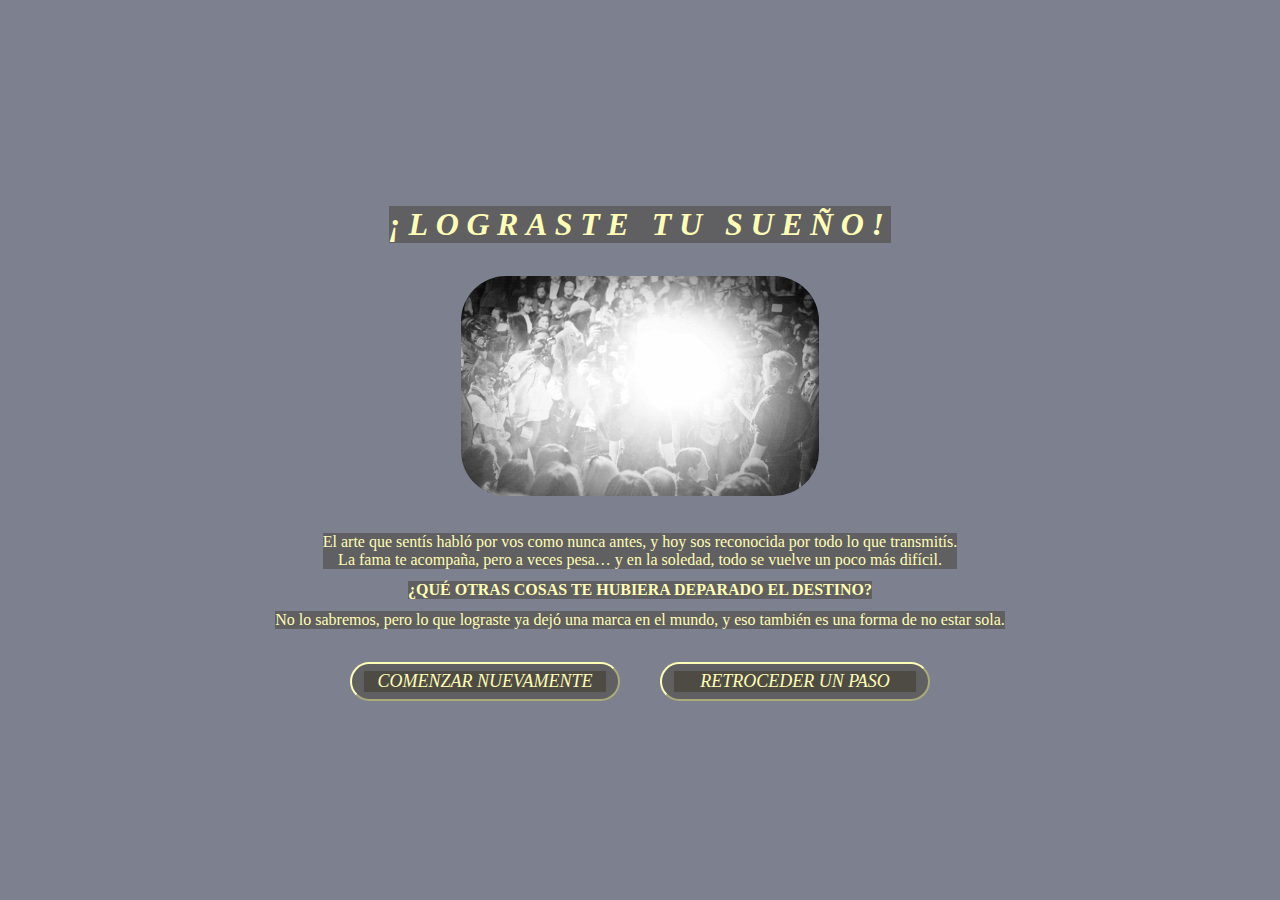
<file: Oscars.html>
<!DOCTYPE html>
<html lang="en">
<head>
    <meta charset="UTF-8">
    <meta name="viewport" content="width=device-width, initial-scale=1.0">
    <title>Oscars</title>
    <meta type="viewport">
    <link rel="stylesheet" href="estilo.css" type="text/css">
</head>
<body class="Oscars">
    <div class="content inicio" id="FPasion">
        <div class="content">
            <p class="Texto Negrita Titulo Final" id="TOscars">¡LOGRASTE TU SUEÑO!</p>
        </div>
        <div><img src="img/Reconocida.gif" alt="Reconocida" class="fotito"></div>
        <div class="content">
            <p class="Texto" id="TOscars">El arte que sentís habló por vos como nunca antes, y hoy sos reconocida por todo lo que transmitís.<br>La fama te acompaña, pero a veces pesa… y en la soledad, todo se vuelve un poco más difícil.</p>
            <p class="Texto Negrita" id="TOscars">¿QUÉ OTRAS COSAS TE HUBIERA DEPARADO EL DESTINO?</p>
            <p class="Texto" id="TOscars">No lo sabremos, pero lo que lograste ya dejó una marca en el mundo, y eso también es una forma de no estar sola.</p>
        </div>
        <div class="content boton">
            <a href="index.html"><button id="oscar"><p class="Texto Opciones" id="TOscars">COMENZAR NUEVAMENTE</p></button></a>
            
            <a href="Pasion.html"><button id="oscar"><p class="Texto Opciones" id="TOscars">RETROCEDER UN PASO</p></button></a>
        </div>
    </div>
</body>
</html>
</file>
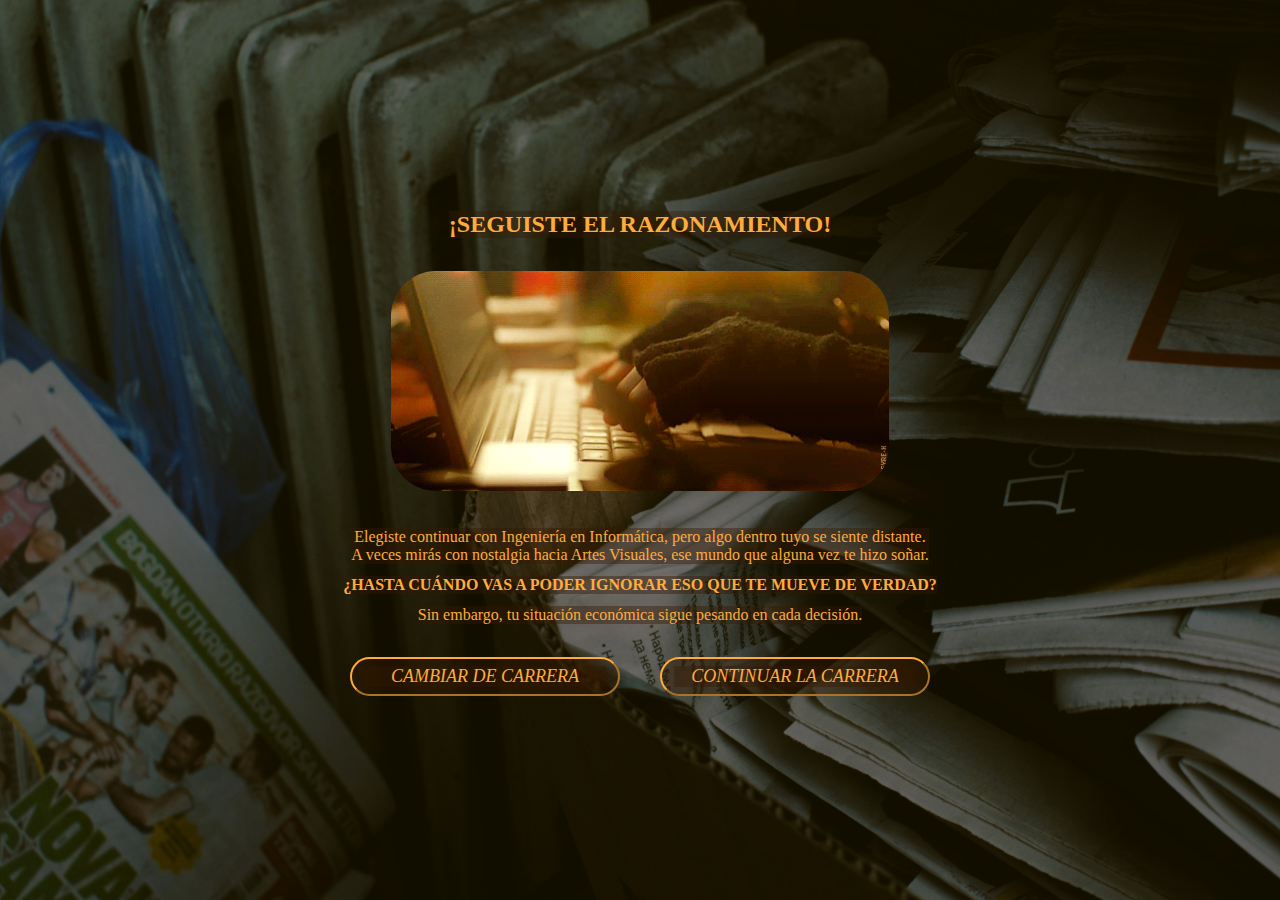
<file: Platita.html>
<!DOCTYPE html>
<html lang="en">
<head>
    <meta charset="UTF-8">
    <meta name="viewport" content="width=device-width, initial-scale=1.0">
    <title>Estabilidad</title>
    <link rel="stylesheet" href="estilo.css" type="text/css">
</head>
<body class="Platita">
    <div class="content inicio" id="FPlatita">
        <div class="content">
            <p class="Texto Negrita Titulo" id="TPlatita">¡SEGUISTE EL RAZONAMIENTO!</p>
        </div>
        <div><img src="img/Platita.gif" alt="Platita" class="fotito"></div>
        <div class="content">
            <p class="Texto" id="TPlatita">Elegiste continuar con Ingeniería en Informática, pero algo dentro tuyo se siente distante.<br>A veces mirás con nostalgia hacia Artes Visuales, ese mundo que alguna vez te hizo soñar.</p>
            <p class="Texto Negrita" id="TPlatita">¿HASTA CUÁNDO VAS A PODER IGNORAR ESO QUE TE MUEVE DE VERDAD?</p>
            <p class="Texto" id="TPlatita">Sin embargo, tu situación económica sigue pesando en cada decisión.</p>
        </div>
        <div class="content boton">
            <a href="Pasion.html"><button id="platita"><p class="Texto Opciones" id="TPlatita">CAMBIAR DE CARRERA</p></button></a>
            
            <a href="Conocer.html"><button id="platita"><p class="Texto Opciones" id="TPlatita">CONTINUAR LA CARRERA</p></button></a>
        </div>
    </div>
</body>
</html>
</file>
<file: estilo.css>
/*CONTENEDORES*/
body{
    margin: 0;
    background-size: cover;
    height: 100vh;
}
.content{
    display: flex;
    justify-content: center;
    align-items: center;
    flex-direction: column;
}
.inicio{
    height: 100vh;
    gap: 3%;
}
.boton{
    gap: 40px;
    flex-direction: row;
}

/*FONDOS*/
body.comienzo{
    background-image: url("img/FondoInicio.jpg");
}
body.Pasion{
    background-image: url("img/FondoPasion.jpg");
}
body.Familia{
    background-image: url("img/FondoFamilia.jpg");
}
body.Oscars{
    background-image: url("img/FondoOscars.jpg");
 
}
body.Platita{
    background-image: url("img/FondoPlatita.jpg");
}
body.Conocer{
    background-image: url("img/FondoConoer.jpg");
}
body.Experiencia{
    background-image: url("img/FondoExperiencias.jpg");
}
body.Finalisma{
    background-image: url("img/FondoGraduada.jpg");
}
#FCarrera{
    background-color: rgba(36, 22, 0, 0.763);
}
#FPasion{
    background-color: rgba(0, 7, 36, 0.509);
}
#FFam{
    background-color: rgba(36, 0, 23, 0.509);
}
#FConocer{
    background-color: rgba(37, 0, 3, 0.244); 
}
#FFinal{
    background-color: rgba(6, 0, 37, 0.244); 
}


/*IMAGENES*/
.fotito{
    height: 220px ;
    border-radius: 5dvb;
    gap: -20px;
}

/*TEXTOS*/
.Texto{
    color: beige;
    font-family:'Times New Roman', Times, serif;
    margin: 6px;
    text-align: center;
}
.Titulo{
    font-size: x-large;
}
.Negrita{
    font-weight: bolder ;
}
.Opciones{
    font-size: large;
    font-style: oblique;
}
.Final{
    font-style:italic;
    letter-spacing: 0.2cm;
    font-size: xx-large;
}
#TCarrera{
    color: rgb(255, 235, 134);
    background-color: rgba(0, 54, 1, 0.735);
}
#TPareja{
    color: rgb(255, 174, 76);
    background-color: rgba(0, 11, 54, 0.53);
}
#TFamilia{
    color: rgb(253, 146, 146);
    background-color: rgba(25, 0, 54, 0.53);
}
#TOscars{
    color: rgb(255, 254, 180);
    background-color: rgba(52, 44, 28, 0.4);
}
#TPlatita{
    color: rgb(255, 171, 61);
    background-color: rgba(53, 24, 0, 0.4);
}
#TConocer{
    color: rgb(255, 170, 170);
    background-color: rgba(53, 10, 0, 0.594);
}
#TExperiencias{
    color: rgb(255, 0, 0);
    background-color: rgba(53, 10, 0, 0.594);
}
#TFinal{
    color: rgb(0, 106, 255);
    background-color: rgba(0, 1, 53, 0.594);
}

/*BOTONES*/
button{
    width: 30vh;
    border-radius: 5dvb;
    cursor: pointer;
    display: inline-block;
    transition: transform 0.3s ease;
}
button:hover{
    transform: scale(1.2);
}
#carrera{
    border-color:rgba(255, 232, 55, 0.92);
    background-color: rgba(0, 54, 1, 0.735);
}
#pareja{
    border-color: hsla(36, 100%, 57%, 0.947);
    background-color: hsla(252, 100%, 32%, 0.845);
}
#flia{
    border-color: hsla(0, 100%, 69%, 0.947);
    background-color: rgba(25, 0, 54, 0.53)
}
#oscar{
    border-color:rgb(255, 254, 180);
    background-color: rgba(52, 44, 28, 0.4);
}
#platita{
    border-color:rgb(255, 171, 61);
    background-color: rgba(53, 24, 0, 0.4);
}
#conocer{
    border-color:rgb(255, 170, 170);
    background-color: rgba(53, 10, 0, 0.594);
}
#experiencias{
    border-color:rgb(255, 0, 0);
    background-color: rgba(53, 10, 0, 0.594);
}
#finalizama{
    border-color:rgb(0, 106, 255);
    background-color: rgba(0, 1, 53, 0.594);
}
</file>
